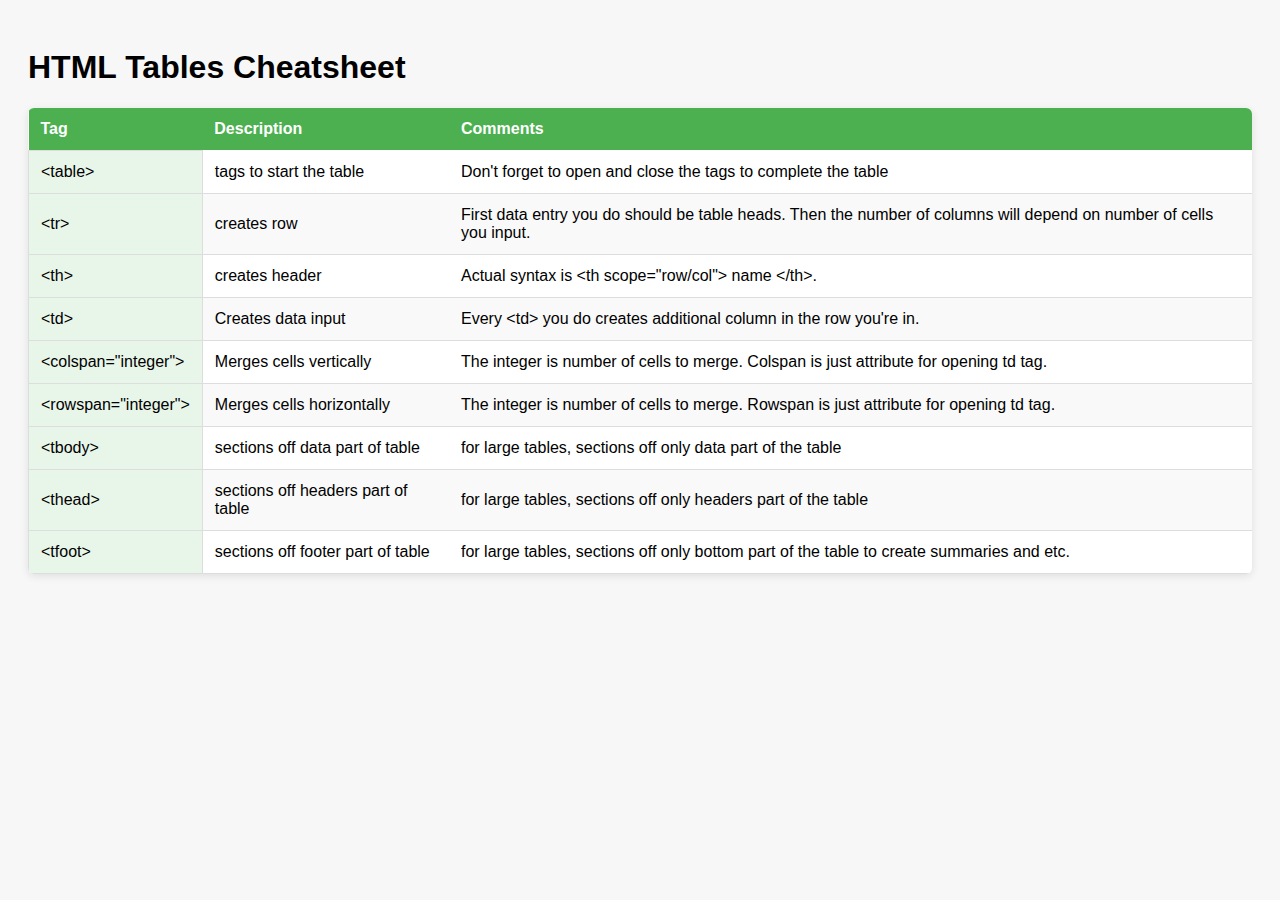
<file: cheatsheet.html>
<!DOCTYPE html>
<html>
  <head>
    <title> HTML Tables Cheatsheet</title>
  <link href="styles.css" type="text/css" rel="stylesheet"> 
  </head>
  <body>
    <h1>HTML Tables Cheatsheet</h1>
    <table>
      <thead>
      <tr>
        <th>Tag</th>
        <th scope="col">Description</th>
        <th scope="col">Comments</th>
      </tr>
      </thead>

      <tbody>
      <tr>
        <th scope="row">&lt;table&gt;</th>
        <td> tags to start the table </td>
        <td> Don't forget to open and close the tags to complete the table</td>
      </tr>

      <tr>
        <th scope="row">&lt;tr&gt;</th>
        <td> creates row </td>
        <td> First data entry you do should be table heads. Then the number of columns will depend on number of cells you input.</td>
      </tr>

      <tr>
        <th scope="row">&lt;th&gt;</th>
        <td> creates header</td>
        <td> Actual syntax is &lt;th scope="row/col"&gt; name &lt;/th&gt;.</td>
      </tr>

      <tr>
        <th scope="row">&lt;td&gt;</th>
        <td> Creates data input</td>
        <td> Every &lt;td&gt; you do creates additional column in the row you're in. </td>
      </tr>

      <tr>
        <th scope="row">&lt;colspan="integer"&gt;</th>
        <td> Merges cells vertically</td>
        <td> The integer is number of cells to merge. Colspan is just attribute for opening td tag. </td>
      </tr>

      <tr>
        <th scope="row">&lt;rowspan="integer"&gt;</th>
        <td> Merges cells horizontally</td>
        <td> The integer is number of cells to merge. Rowspan is just attribute for opening td tag. </td>
      </tr>

      <tr>
        <th scope="row">&lt;tbody&gt;</th>
        <td> sections off data part of table </td>
        <td> for large tables, sections off only data part of the table</td>
      </tr>

      <tr>
        <th scope="row">&lt;thead&gt;</th>
        <td> sections off headers part of table </td>
        <td> for large tables, sections off only headers part of the table</td>
      </tr>

      <tr>
        <th scope="row">&lt;tfoot&gt;</th>
        <td> sections off footer part of table </td>
        <td> for large tables, sections off only bottom part of the table to create summaries and etc.</td>
      </tr>
      </tbody>

    </table>
  </body>
</html>
</file>
<file: styles.css>
/* Base page style */
body {
  font-family: Arial, Helvetica, sans-serif;
  background-color: #f7f7f7;
  padding: 20px;
}

/* Table container */
table {
  width: 100%;
  border-collapse: collapse;
  background-color: #fff;
  box-shadow: 0 2px 8px rgba(0,0,0,0.1);
  border-radius: 6px;
  overflow: hidden; /* to round table corners */
}

/* Header cells */
th {
  background-color: #4CAF50;
  color: white;
  text-align: left;
  padding: 12px;
  font-weight: bold;
}

th[scope="row"] {
  color: black; /* so text is visible */
  font-weight: normal;
  border: 1px solid #ddd;
}


/* Body cells */
td {
  padding: 12px;
  border-bottom: 1px solid #ddd;
}

/* Alternate row background */
tr:nth-child(even) {
  background-color: #f9f9f9;
}

/* Hover effect */
tr:hover {
  background-color: #f1f1f1;
}

/* First column formatting */
th[scope="row"] {
  background-color: #e8f5e9;
  font-weight: normal;
}
</file>
